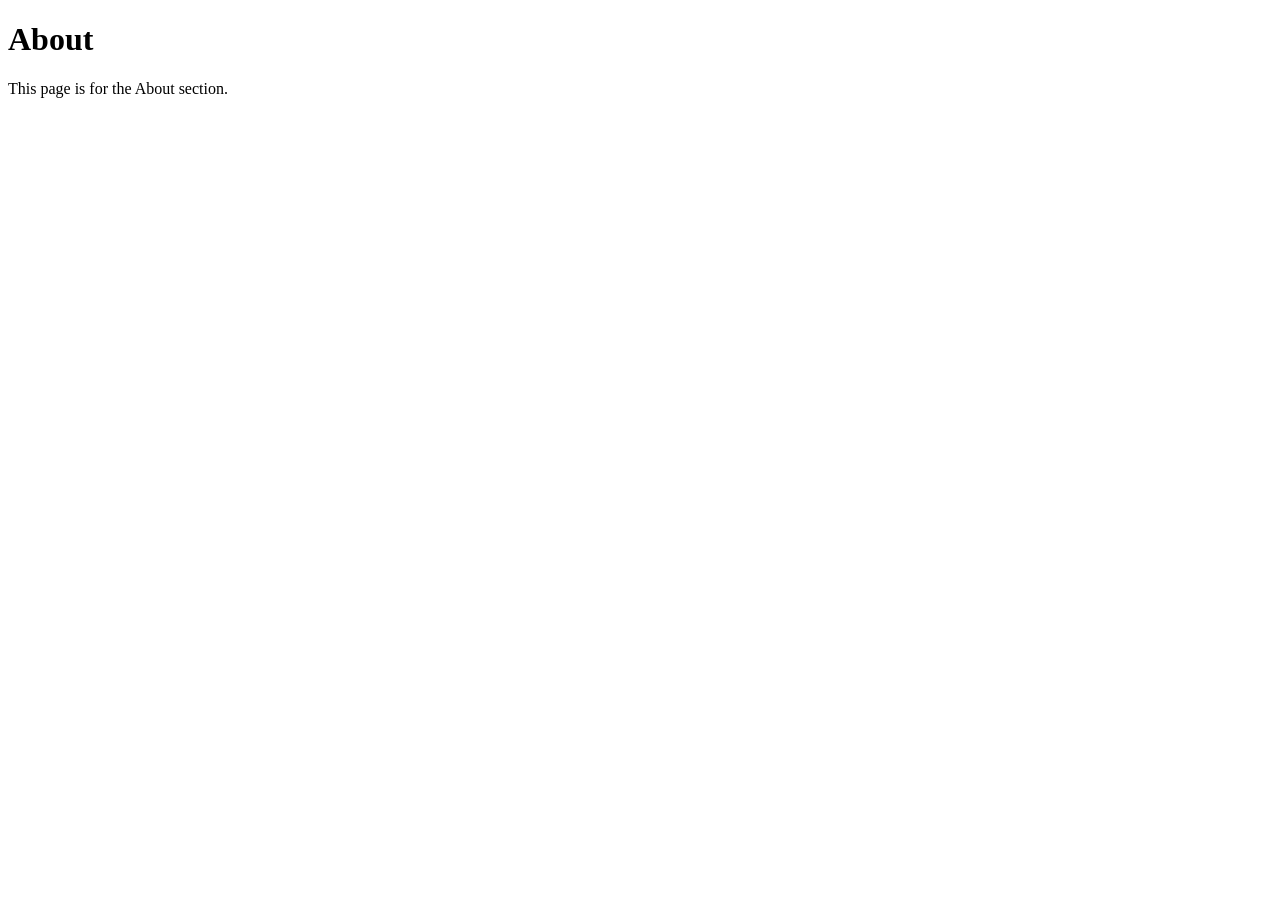
<file: about.html>
<!DOCTYPE html>
<html lang="en">
<head>
  <meta charset="UTF-8" />
  <meta name="viewport" content="width=device-width, initial-scale=1.0" />
  <title>About — YouTube This or That</title>
</head>
<body>
  <h1>About</h1>
  <p>This page is for the About section.</p>
</body>
</html>
</file>
